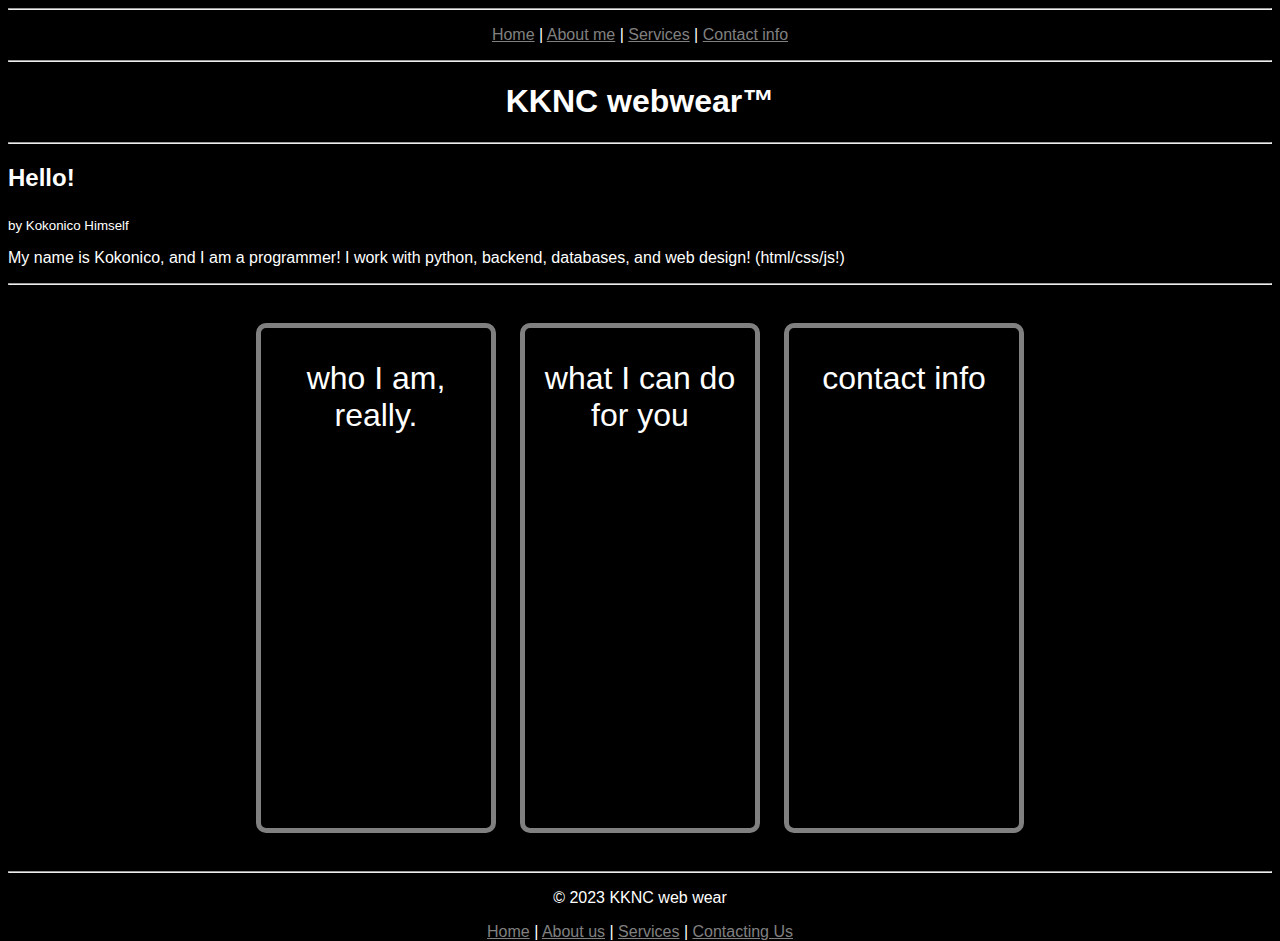
<file: index.html>
<!DOCTYPE html>
<html lang="en">

    <head>
        <meta charset="utf-8">
        <meta name="viewport" content="width=device-width">
        <title>KKNC webwear</title>
        <link href="style.css" rel="stylesheet" type="text/css" />
    </head>

    <body>
        <div style="text-align: center;">
            <h1 id="main">KKNC webwear™</h1>
            <hr>
        </div>
        <section class="about">
            <h2>Hello!</h2>
            <sub>by Kokonico Himself</sub>
            <p>My name is Kokonico, and I am a programmer! I work with python, backend, databases, and web design! (html/css/js!)</p>
        </section>
        <hr>


        <div class="container">
            <div class="inner_container">
                <a href="about.html" class="a_button">
                    <div class="button_outer">
                        <p>who I am, really.</p>
                        <div class="button_inner" style="background-color: red;">
                            <img src="arrow.svg" alt="arrow" width="50px" height="50px">
                            <p class="subtext">Huh?</p>
                        </div>
                    </div>
                </a>

                <a href="services.html" class="a_button">
                <div class="button_outer">
                    <p>what I can do for you</p>
                    <div class="button_inner" style="background-color: blue;">
                        <img src="arrow.svg" alt="arrow" width="50px" height="50px">
                        <p class="subtext">$5?</p>
                    </div>
                </div>
                </a>

                <a href="contact.html" class="a_button">
                <div class="button_outer">
                    <p>contact info</p>
                    <div class="button_inner" style="background-color: green;">
                        <img src="arrow.svg" alt="arrow" width="50px" height="50px">
                        <p class="subtext">Hello?</p>
                    </div>
                </div>
                </a>
            </div>
        </div>
    </body>
    <script src="footer.js"></script>
    <script src="header.js"></script>
    <script src="colorful.js"></script>
    <a rel="me" href="https://fosstodon.org/@Kokonico"></a>
</html>
</file>
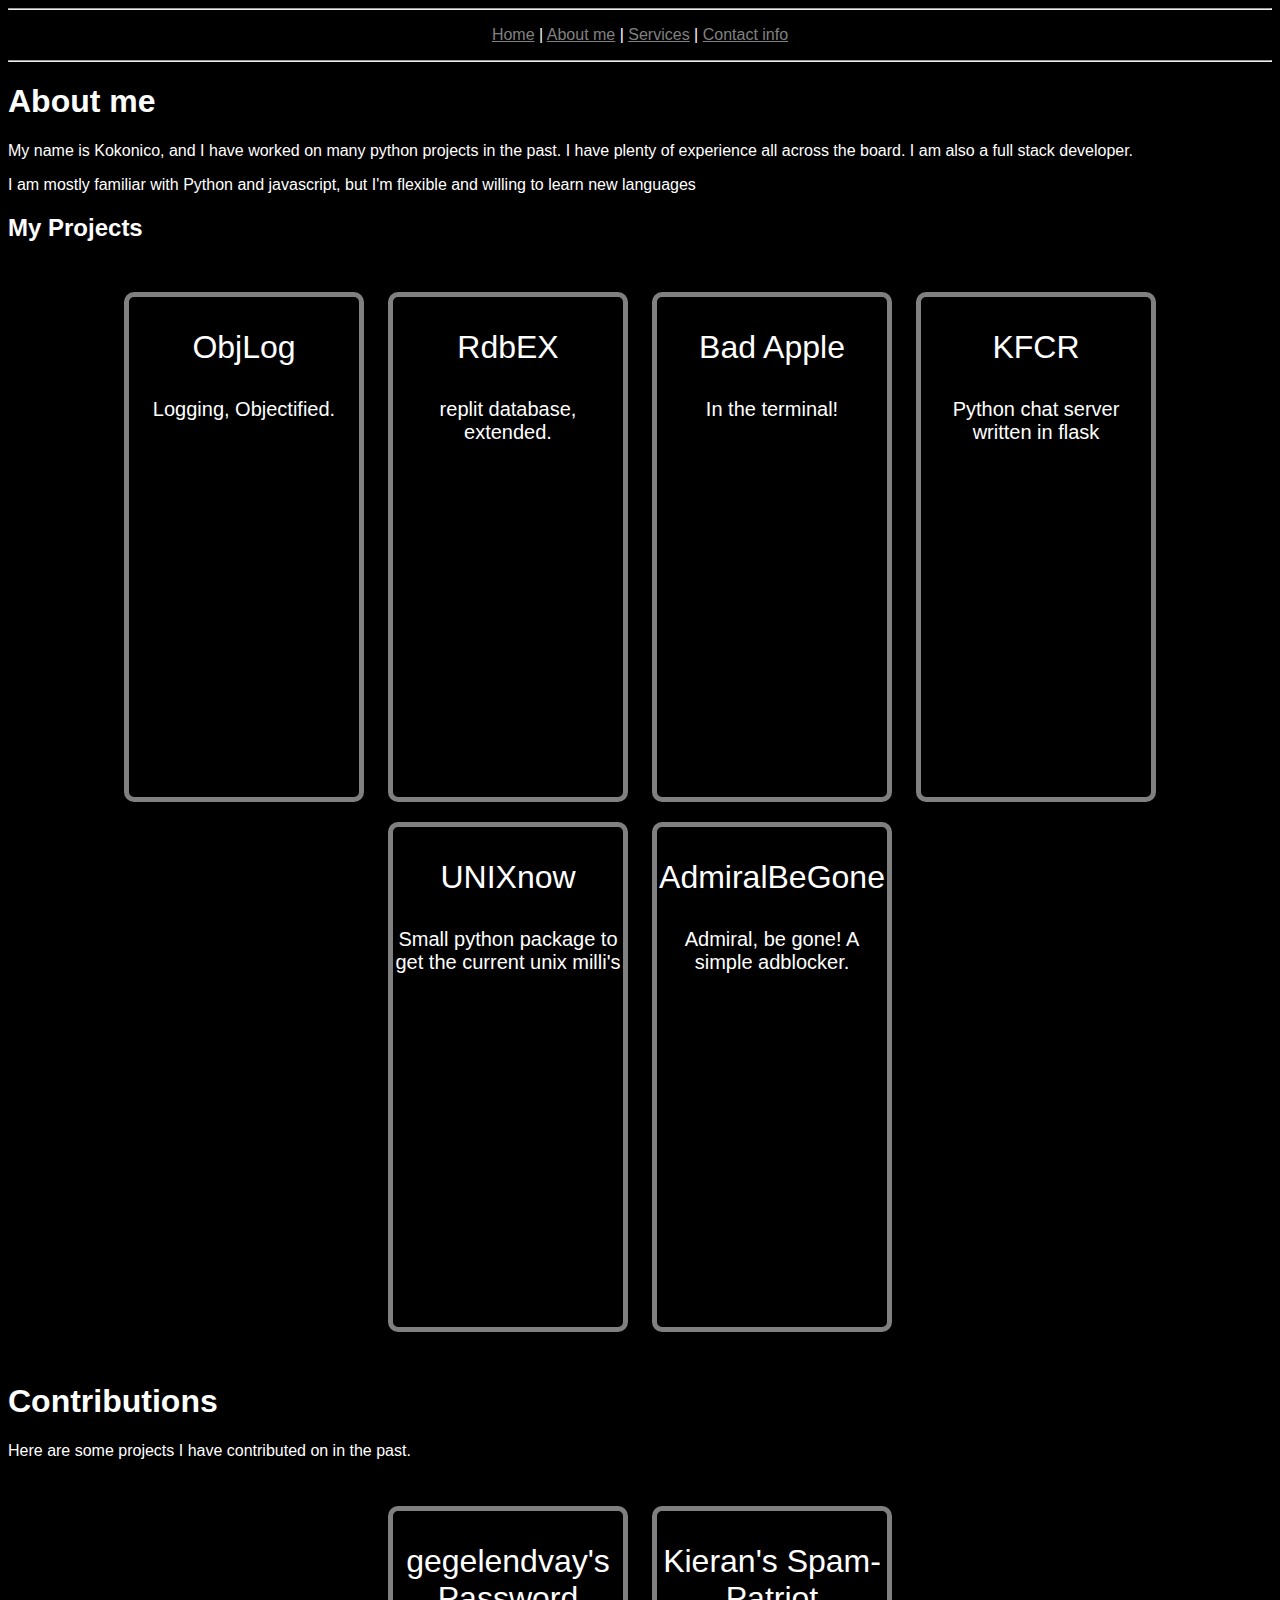
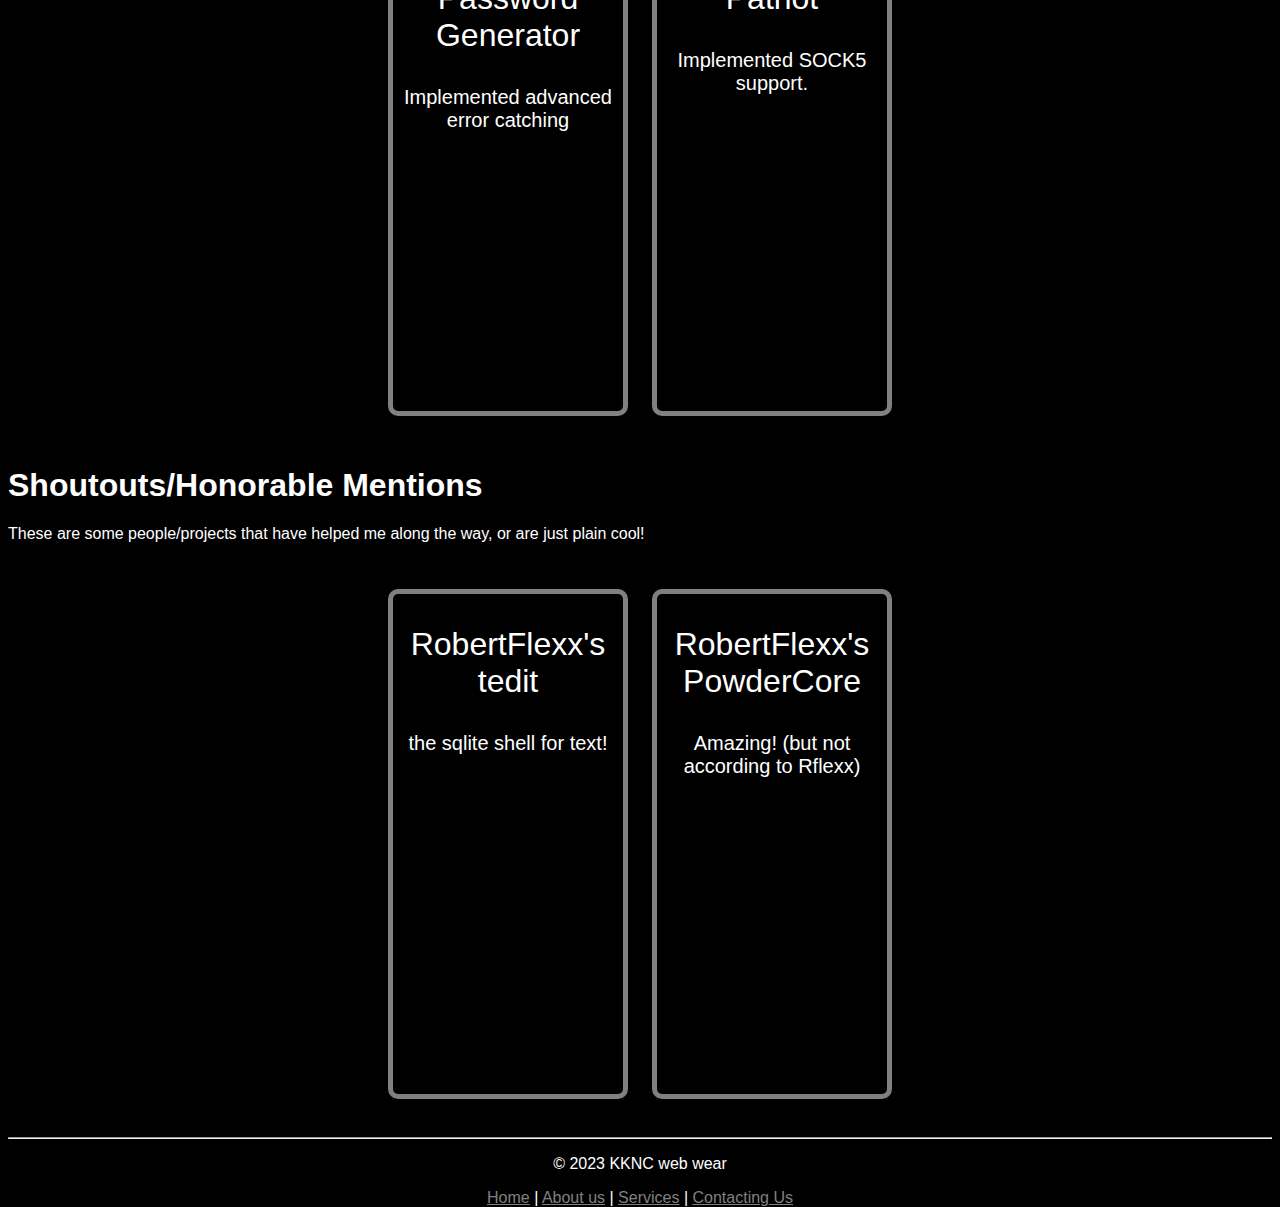
<file: about.html>
<!DOCTYPE html>
<html lang="en">
<head>
    <meta charset="UTF-8">
    <meta name="viewport" content="width=device-width, initial-scale=1.0">
    <title>About me - KKNC</title>
    <link rel="stylesheet" href="style.css">
</head>

<body>

<header>
    <h1>About me</h1>
    <p>My name is Kokonico, and I have worked on many python projects in the past. I have plenty of experience all
        across the board. I am also a full stack developer.</p>
    <p>I am mostly familiar with Python and javascript, but I'm flexible and willing to learn new languages</p>
</header>

<main>
    <h2>My Projects</h2>
    <div class="container">
        <div class="inner_container">
            <a href="https://github.com/Kokonico/ObjLog" class="a_button">
                <div class="button_outer">
                    <p>ObjLog</p>
                    <p style="font-size: 20px;">Logging, Objectified.</p>
                    <div class="button_inner" style="background-color: lightgray;">
                        <img src="arrow.svg" alt="arrow" width="50px" height="50px">
                        <br>
                        <img src="socials/github-mark.svg" class="subtext" alt="GitHub" width="190px" height="190px">
                    </div>
                </div>
            </a>

            <a href="https://github.com/Kokonico/RdbEX" class="a_button">
                <div class="button_outer">
                    <p>RdbEX</p>
                    <p style="font-size: 20px;">replit database, extended.</p>
                    <div class="button_inner" style="background-color: lightgray;">
                        <img src="arrow.svg" alt="arrow" width="50px" height="50px">
                        <br>
                        <img src="socials/github-mark.svg" class="subtext" alt="GitHub" width="190px" height="190px">
                    </div>
                </div>
            </a>

            <a href="https://github.com/Kokonico/bad-python" class="a_button">
                <div class="button_outer">
                    <p>Bad Apple</p>
                    <p style="font-size: 20px;">In the terminal!</p>
                    <div class="button_inner" style="background-color: lightgray;">
                        <img src="arrow.svg" alt="arrow" width="50px" height="50px">
                        <br>
                        <img src="socials/github-mark.svg" class="subtext" alt="GitHub" width="190px" height="190px">
                    </div>
                </div>
            </a>

            <a href="https://github.com/Kokonico/KFCR" class="a_button">
                <div class="button_outer">
                    <p>KFCR</p>
                    <p style="font-size: 20px;">Python chat server written in flask</p>
                    <div class="button_inner" style="background-color: lightgray;">
                        <img src="arrow.svg" alt="arrow" width="50px" height="50px">
                        <br>
                        <img src="socials/github-mark.svg" class="subtext" alt="GitHub" width="190px" height="190px">
                    </div>
                </div>
            </a>

            <a href="https://github.com/Kokonico/unixnow" class="a_button">
                <div class="button_outer">
                    <p>UNIXnow</p>
                    <p style="font-size: 20px;">Small python package to get the current unix milli's</p>
                    <div class="button_inner" style="background-color: lightgray;">
                        <img src="arrow.svg" alt="arrow" width="50px" height="50px">
                        <br>
                        <img src="socials/github-mark.svg" class="subtext" alt="GitHub" width="190px" height="190px">
                    </div>
                </div>
            </a>

            <a href="https://github.com/Kokonico/AdmiralBeGone" class="a_button">
                <div class="button_outer">
                    <p>AdmiralBeGone</p>
                    <p style="font-size: 20px;">Admiral, be gone! A simple adblocker.</p>
                    <div class="button_inner" style="background-color: lightgray;">
                        <img src="arrow.svg" alt="arrow" width="50px" height="50px">
                        <br>
                        <img src="socials/github-mark.svg" class="subtext" alt="GitHub" width="190px" height="190px">
                    </div>
                </div>
            </a>
        </div>
    </div>
    <h1>Contributions</h1>
    <p>Here are some projects I have contributed on in the past.</p>

    <div class="container">
        <div class="inner_container">
            <div>
                <a href="https://github.com/gegelendvay/Password-Generator" class="a_button">
                    <div class="button_outer">
                        <p>gegelendvay's Password Generator</p>
                        <p style="font-size: 20px;">Implemented advanced error catching</p>
                        <div class="button_inner" style="background-color: lightgray;">
                            <img src="arrow.svg" alt="arrow" width="50px" height="50px">
                            <br>
                            <img src="socials/github-mark.svg" class="subtext" alt="GitHub" width="190px"
                                 height="190px">
                        </div>
                    </div>
                </a>

                <a href="https://github.com/kcoderhtml/spam-patriot" class="a_button">
                    <div class="button_outer">
                        <p>Kieran's Spam-Patriot</p>
                        <p style="font-size: 20px;">Implemented SOCK5 support.</p>
                        <div class="button_inner" style="background-color: lightgray;">
                            <img src="arrow.svg" alt="arrow" width="50px" height="50px">
                            <br>
                            <img src="socials/github-mark.svg" class="subtext" alt="GitHub" width="190px"
                                 height="190px">
                        </div>
                    </div>
                </a>
            </div>
        </div>
    </div>
    <h1>Shoutouts/Honorable Mentions</h1>
    <p>These are some people/projects that have helped me along the way, or are just plain cool!</p>
    <div class="container">
        <div class="inner_container">
            <div>
                <a href="https://github.com/RobertFlexx/tedit" class="a_button">
                    <div class="button_outer">
                        <p>RobertFlexx's tedit</p>
                        <p style="font-size: 20px;">the sqlite shell for text!</p>
                        <div class="button_inner" style="background-color: lightgray;">
                            <img src="arrow.svg" alt="arrow" width="50px" height="50px">
                            <br>
                            <img src="socials/github-mark.svg" class="subtext" alt="GitHub" width="190px"
                                 height="190px">
                        </div>
                    </div>
                </a>

                <a href="https://github.com/RobertFlexx/PowderCore-Engine" class="a_button">
                    <div class="button_outer">
                        <p>RobertFlexx's PowderCore</p>
                        <p style="font-size: 20px;">Amazing! (but not according to Rflexx)</p>
                        <div class="button_inner" style="background-color: lightgray;">
                            <img src="arrow.svg" alt="arrow" width="50px" height="50px">
                            <br>
                            <img src="socials/github-mark.svg" class="subtext" alt="GitHub" width="190px"
                                 height="190px">
                        </div>
                    </div>
                </a>

            </div>
        </div>
    </div>
</main>
</body>

<script src="footer.js"></script>
<script src="header.js"></script>
<script src="colorful.js"></script>
</html>
</file>
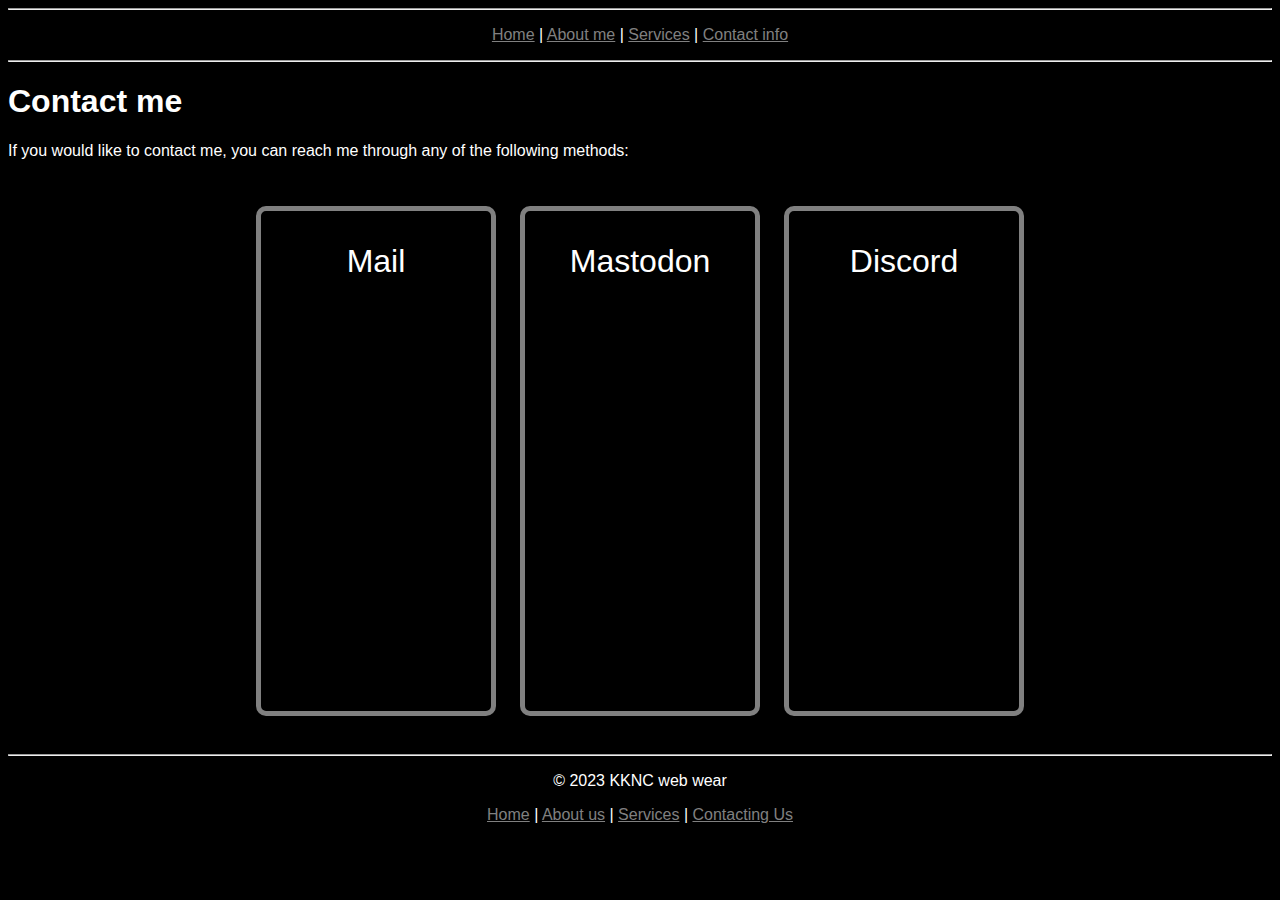
<file: contact.html>
<!DOCTYPE html>
<html lang="en">

<head>
    <meta charset="UTF-8">
    <meta name="viewport" content="width=device-width, initial-scale=1.0">
    <title>Contact me - KKNC</title>
    <link rel="stylesheet" href="style.css">
</head>

<body>
    <header>
        <h1>Contact me</h1>
        <p>If you would like to contact me, you can reach me through any of the following methods:</p>
    </header>
    <main>
        <div class="container">
            <div class="inner_container">
                <a href="mailto:contact@kokonico.me" class="a_button">
                    <div class="button_outer">
                        <p>Mail</p>
                        <div class="button_inner">
                            <img src="arrow.svg" alt="arrow" width="50px" height="50px">
                            <p class="subtext">👋</p>
                        </div>
                    </div>
                </a>
                <a href="https://fosstodon.org/@Kokonico" class="a_button">
                    <div class="button_outer">
                        <p>Mastodon</p>
                        <div class="button_inner">
                            <img src="arrow.svg" alt="arrow" width="50px" height="50px">
                            <p class="subtext">🐘</p>
                        </div>
                    </div>
                </a>
                <a href="https://discordapp.com/users/1200907560534945842" class="a_button">
                    <div class="button_outer">
                        <p>Discord</p>
                        <div class="button_inner">
                            <img src="arrow.svg" alt="arrow" width="50px" height="50px">
                            <p class="subtext">💬</p>
                        </div>
                    </div>
                </a>
            </div>
        </div>
    </main>
</body>
<script src="footer.js"></script>
<script src="header.js"></script>
<script src="colorful.js"></script>
</html>
</file>
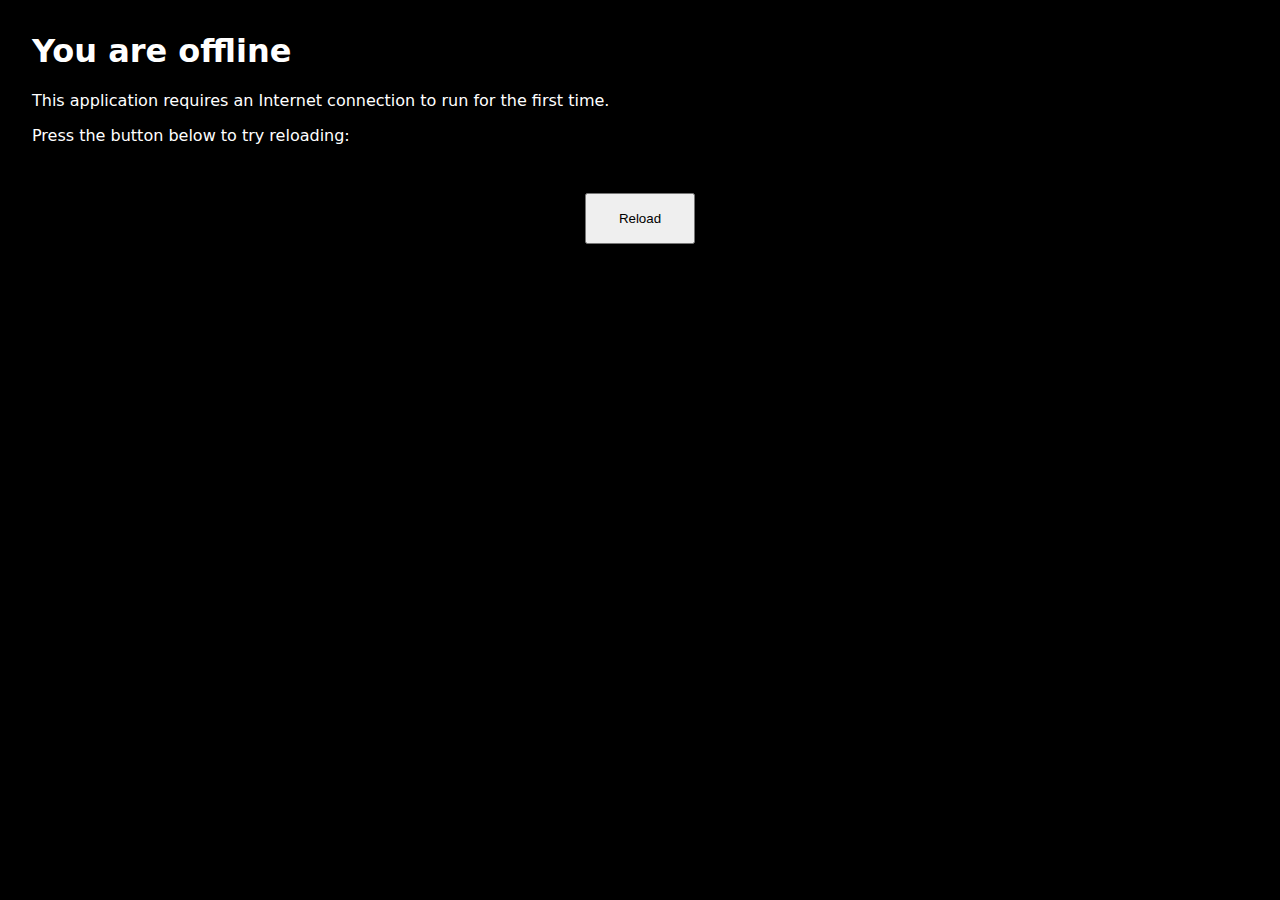
<file: sanitation.offline.html>
<!DOCTYPE html>
<html lang="en">
	<head>
		<meta charset="utf-8">
		<meta http-equiv="X-UA-Compatible" content="IE=edge">
		<meta name="viewport" content="width=device-width, initial-scale=1">
		<title>You are offline</title>
		<style>
html {
	background-color: #000000;
	color: #ffffff;
}

body {
	font-family: system-ui, -apple-system, "Segoe UI", Roboto, "Helvetica Neue", Arial, "Noto Sans", sans-serif, "Apple Color Emoji", "Segoe UI Emoji", "Segoe UI Symbol", "Noto Color Emoji";
	margin: 2rem;
}

p {
	margin-block: 1rem;
}

button {
	display: block;
	padding: 1rem 2rem;
	margin: 3rem auto 0;
}
		</style>
	</head>
	<body>
		<h1>You are offline</h1>
		<p>This application requires an Internet connection to run for the first time.</p>
		<p>Press the button below to try reloading:</p>
		<button type="button">Reload</button>
		<script>
document.querySelector('button').addEventListener('click', () => {
	window.location.reload();
});
		</script>
	</body>
</html>
</file>
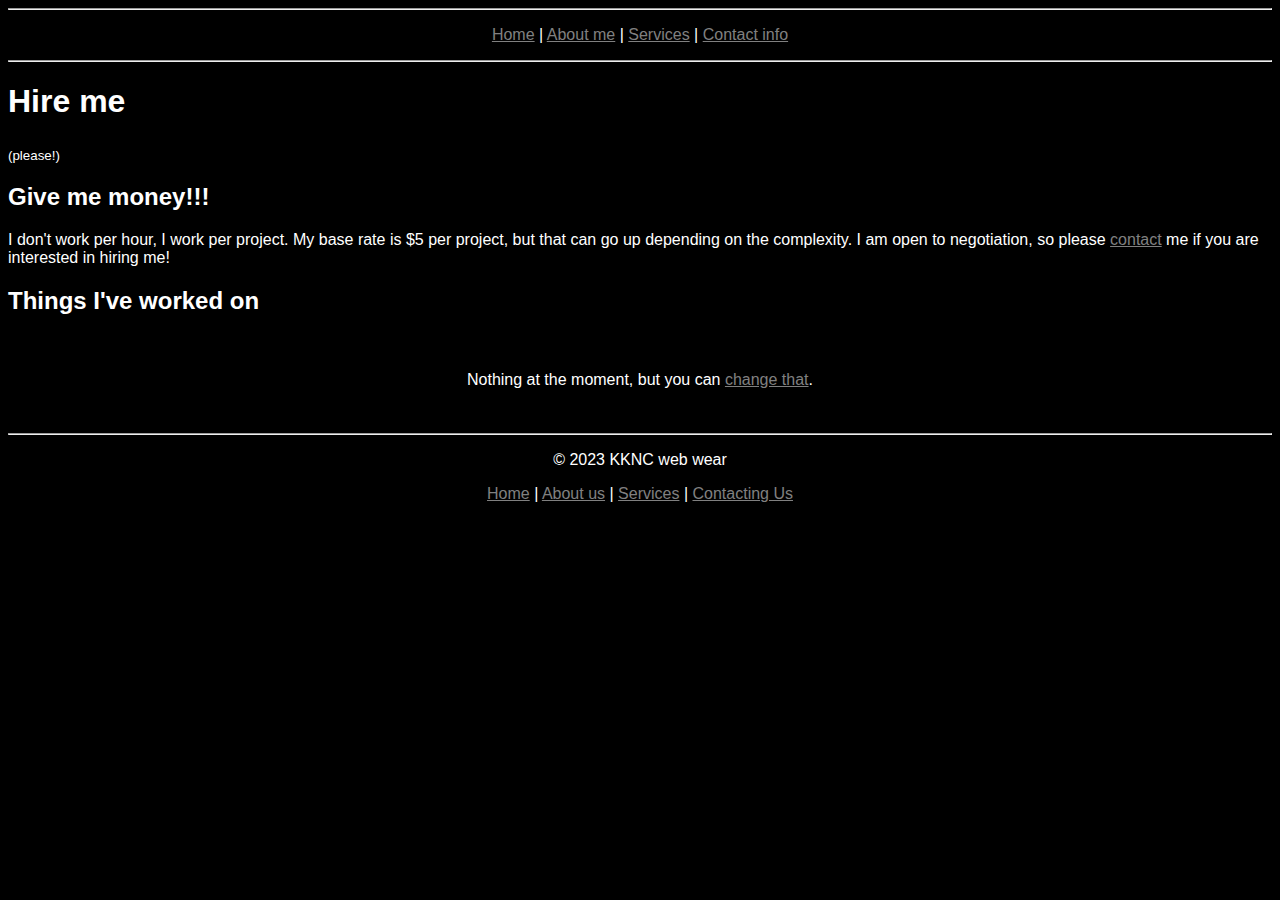
<file: services.html>
<!DOCTYPE html>
<html lang="en">

    <head>
        <meta charset="UTF-8">
        <meta name="viewport" content="width=device-width, initial-scale=1.0">
        <title>Contact me - KKNC</title>
        <link rel="stylesheet" href="style.css">
    </head>

    <body>
        <header>
            <h1>Hire me</h1>
            <sub>(please!)</sub>
        </header>
        <main>
            <h2>Give me money!!!</h2>
            <p>I don't work per hour, I work per project. My base rate is $5 per project, but that can go up depending on the complexity. I am open to negotiation, so please <a href="contact.html">contact</a> me if you are interested in hiring me!</p>
        </main>
        <h2>Things I've worked on</h2>
        <div class="container">
            <div class="inner_container">
                <p>Nothing at the moment, but you can <a href="contact.html">change that</a>.</p>
            </div>
        </div>
    </body>
    <script src="footer.js"></script>
    <script src="header.js"></script>
    <script src="colorful.js"></script>
</html>
</file>
<file: style.css>
html {
  height: 100%;
  width: 100%;
  background-color: black;
}

#main {
    font-family: Arial, serif;
  color: white;
}

.button_outer {
  position: relative;
  width: 230px;
  height: 500px;
  border: 5px solid gray;
  overflow: hidden;
  background-color: black;
  border-radius: 10px;
}

.button_inner {
  position: absolute;
  bottom: 0;
  width: 100%;
  height: 50%;
  transform: translateY(100%);
  transition: all 0.4s ease;
}

.button_outer:hover .button_inner{
  transform: translateY(0);
}

.button_outer > p{
  text-decoration: none;
  color: white;
  font-size: 2em;
  text-align: center;
  font-family: sans-serif;
}

.a_button{
  display: inline-flex;
  margin: 10px;
  text-decoration: none;
}

.container{
  text-align: center;
  align-items: center;
  justify-content: center;
  padding: 20px;
}

.subtext{
  font-size: 4.5em;
  font-family: 'Prompt', sans-serif;
  color: black;
}

h1, h2, h3, h4, h5, h6, p, a, strong, b, i, em, sub{
  color: white;
    font-family: Arial, serif;
}

a {
  color: gray;
}
</file>
